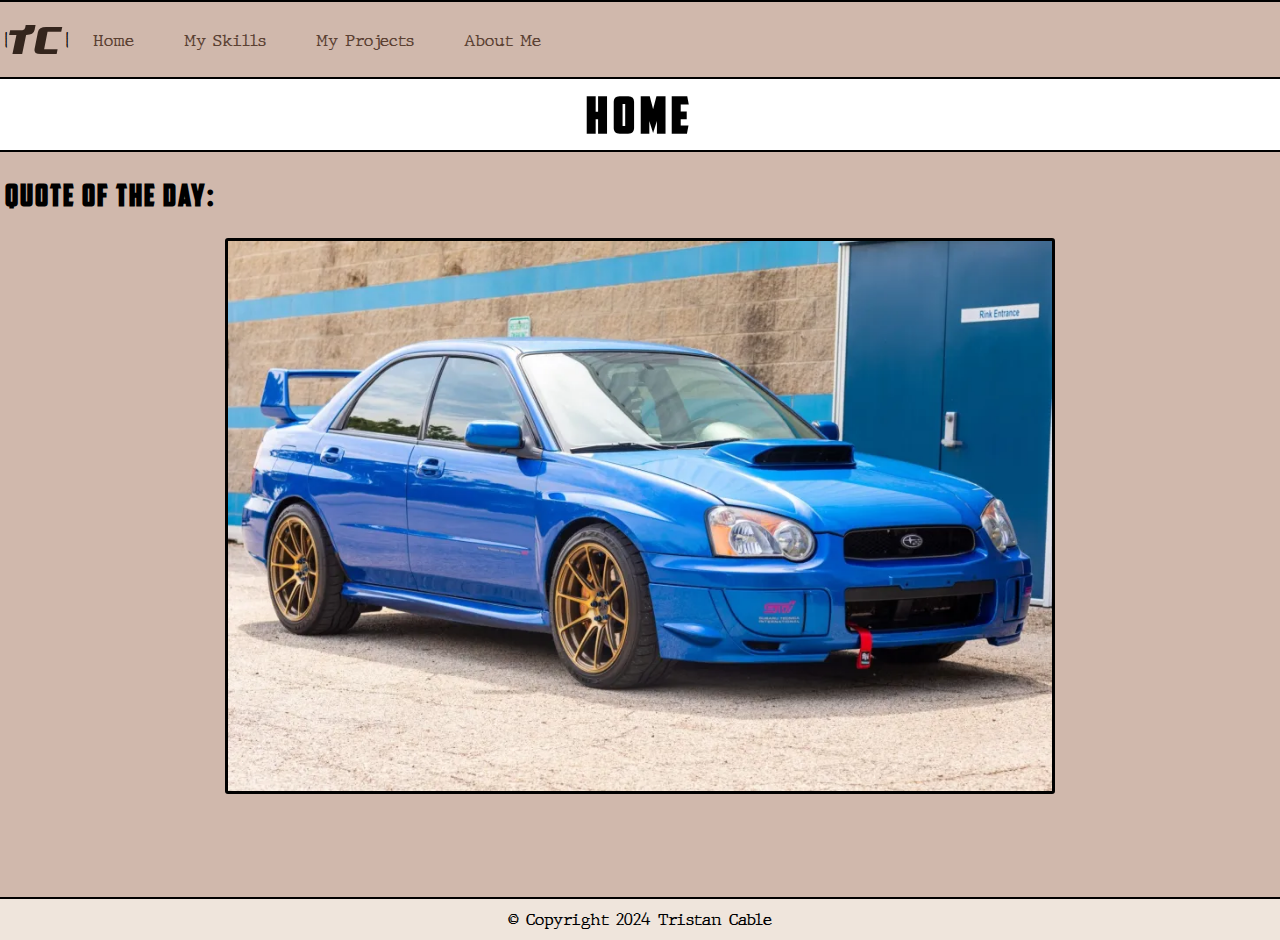
<file: index.html>
<!-- ChatGPT was used to help reword sentences. -->

<!DOCTYPE html>
<html>

<head>
    <title>Home</title>
    <link rel="stylesheet" href="./css/site.css" />
    <script src="./js/site.js" defer>
    </script>
</head>

<body>
    <header>
        <nav class="nav-bar">
            <ul>|
                <li id="logo">
                    TC
                </li>|
                <li>
                    <a href="index.html">Home</a>
                </li>
                <li>
                    <a href="skills.html">My Skills</a>
                </li>
                <li>
                    <a href="projects.html">My Projects</a>
                </li>
                <li>
                    <a href="about me.html">About Me</a>
                </li>
            </ul>
        </nav>
    </header>
    <h1>Home</h1>
    <main>
        <div class="border">
            <div id="text">
                <h2>Quote of the Day:</h2>
                <div id="quote-container">
                </div>
                <div id="div-slideshow">
                    <img id="slideshow" src="./images/2004 Subaru Impreza WRX STi.png" name="image">
                </div>
            </div>
        </div>
    </main>
    <footer>
        &copy; Copyright 2024 Tristan Cable
    </footer>
</body>

</html>
</file>
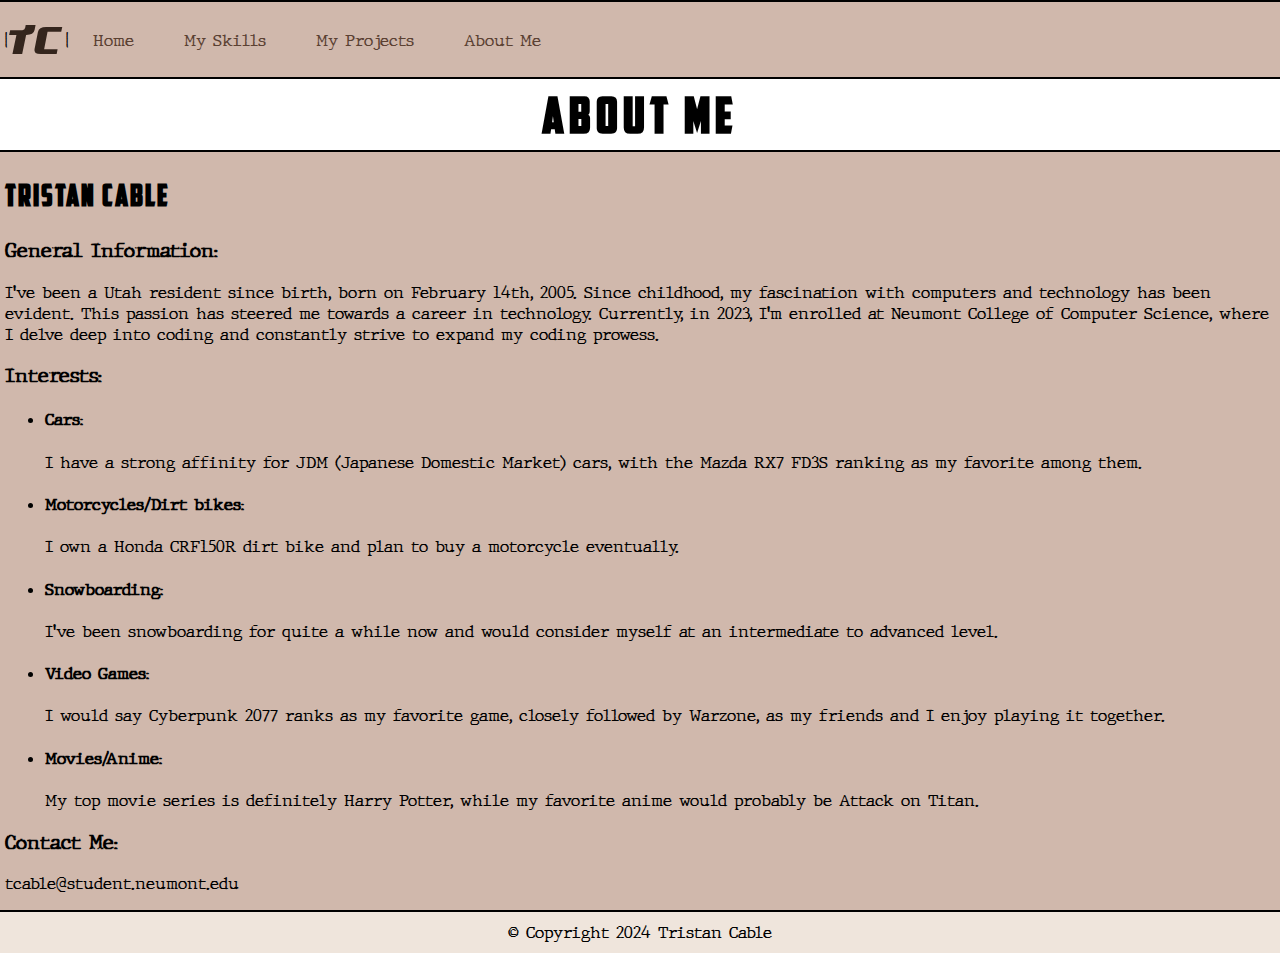
<file: about me.html>
<!-- ChatGPT was used to help reword sentences. -->

<!DOCTYPE html>
<html>

<head>
    <title>About me</title>
    <link rel="stylesheet" href="./css/site.css" />
    <script src="./js/site.js" defer>
    </script>
</head>

<body>
    <header>
        <nav class="nav-bar">
            <ul>|
                <li id="logo">
                    TC
                </li>|
                <li>
                    <a href="index.html">Home</a>
                </li>
                <li>
                    <a href="skills.html">My Skills</a>
                </li>
                <li>
                    <a href="projects.html">My Projects</a>
                </li>
                <li>
                    <a href="about me.html">About Me</a>
                </li>
            </ul>
        </nav>
    </header>
    <h1>About Me</h1>
    <main>
        <div class="border">
            <div id="text">
                <h2>Tristan Cable</h2>
                <h3>General Information:</h3>
                <p>I've been a Utah resident since birth, born on 
                    February 14th, 2005. Since childhood, my fascination 
                    with computers and technology has been evident. This 
                    passion has steered me towards a career in technology. 
                    Currently, in 2023, I'm enrolled at Neumont College of 
                    Computer Science, where I delve deep into coding and 
                    constantly strive to expand my coding prowess.
                </p>

                <h3>Interests:</h3>
                <ul>
                    <li>
                        <h4>Cars:</h4>
                        I have a strong affinity for JDM (Japanese
                        Domestic Market) cars, with the Mazda RX7 FD3S
                        ranking as my favorite among them.
                    </li>

                    <li>
                        <h4>Motorcycles/Dirt bikes:</h4>
                        I own a Honda CRF150R dirt bike and plan to buy a
                        motorcycle eventually.
                    </li>

                    <li>
                        <h4>Snowboarding:</h4>
                        I've been snowboarding for quite a while now and
                        would consider myself at an intermediate to
                        advanced level.
                    </li>

                    <li>
                        <h4>Video Games:</h4>
                        I would say Cyberpunk 2077 ranks as my favorite
                        game, closely followed by Warzone, as my friends
                        and I enjoy playing it together.
                    </li>

                    <li>
                        <h4>Movies/Anime:</h4>
                        My top movie series is definitely Harry Potter,
                        while my favorite anime would probably be Attack
                        on Titan.
                    </li>
                </ul>

                <h3>Contact Me:</h3>
                <p>tcable@student.neumont.edu</p>
            </div>
        </div>
    </main>
    <footer>
        &copy; Copyright 2024 Tristan Cable
    </footer>
</body>

</html>
</file>
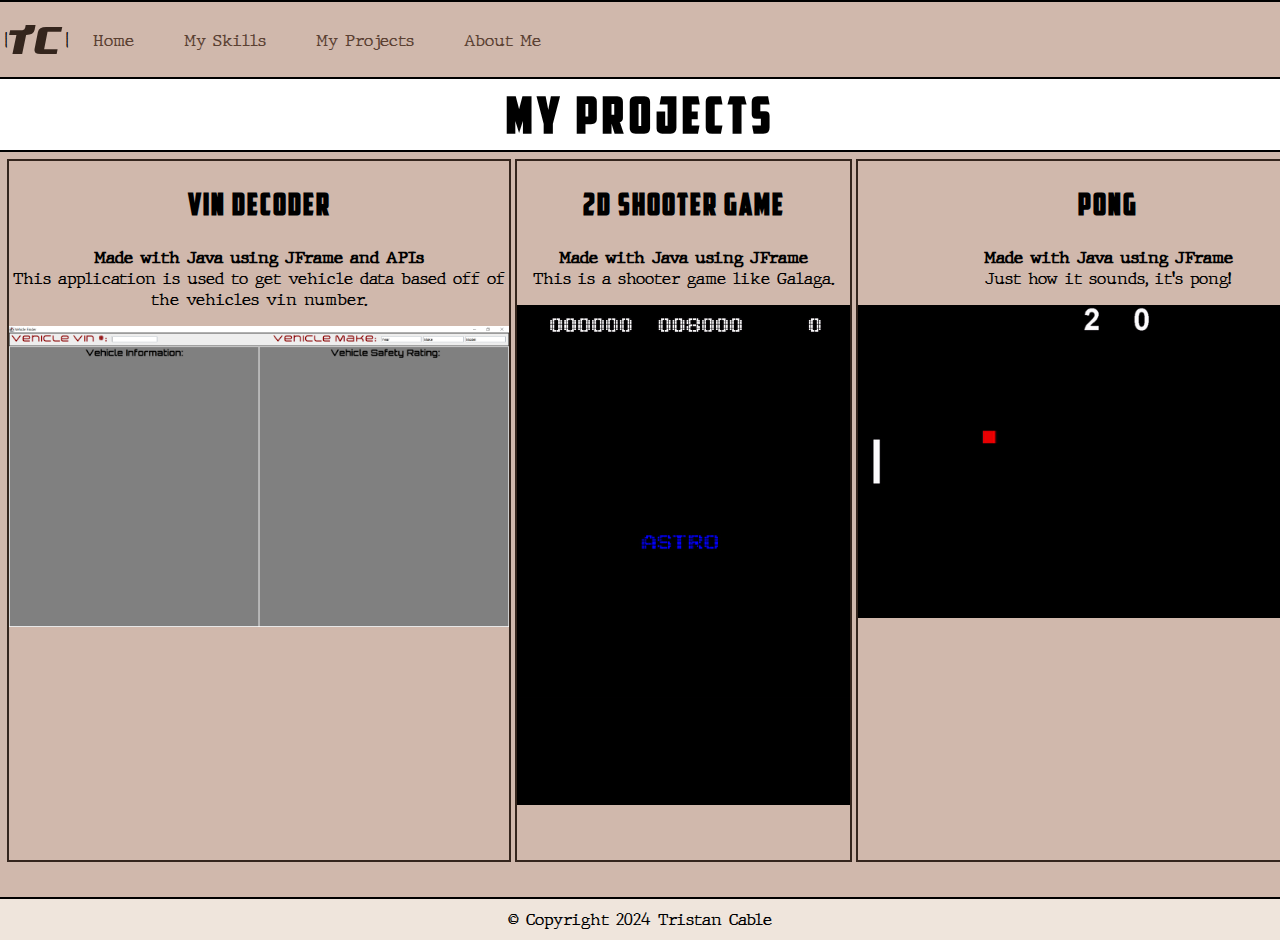
<file: projects.html>
<!-- ChatGPT was used to help reword sentences. -->

<!DOCTYPE html>
<html>

<head>
    <title>My Projects</title>
    <link rel="stylesheet" href="./css/site.css" />
    <script src="./js/site.js" defer>
    </script>
</head>

<body>
    <header>
        <nav class="nav-bar">
            <ul>|
                <li id="logo">
                    TC
                </li>|
                <li>
                    <a href="index.html">Home</a>
                </li>
                <li>
                    <a href="skills.html">My Skills</a>
                </li>
                <li>
                    <a href="projects.html">My Projects</a>
                </li>
                <li>
                    <a href="about me.html">About Me</a>
                </li>
            </ul>
        </nav>
    </header>
    <h1>My Projects</h1>
    <main>
        <div class="border">
            <div id="text">
                <div id="projects">
                    <div id="project1">
                        <h2>Vin Decoder</h2>
                        <p><strong>Made with Java using JFrame and APIs</strong><br>
                            This application is used to get vehicle data 
                            based off of the vehicles vin number.</p>
                            <img src="./images/Vehicle Finder.PNG">
                    </div>
                    <div id="project2">
                        <h2>2D Shooter Game</h2>
                        <p><strong>Made with Java using JFrame</strong><br>
                            This is a shooter game like Galaga.</p>
                            <img src="./images/2D Shooter Game.gif">
                    </div>
                    <div id="project3">
                        <h2>Pong</h2>
                        <p><strong>Made with Java using JFrame</strong><br>
                            Just how it sounds, it's pong!</p>
                            <img src="./images/Pong.gif">
                    </div>
                </div>
            </div>
        </div>
    </main>
    <footer>
        &copy; Copyright 2024 Tristan Cable
    </footer>
</body>

</html>
</file>
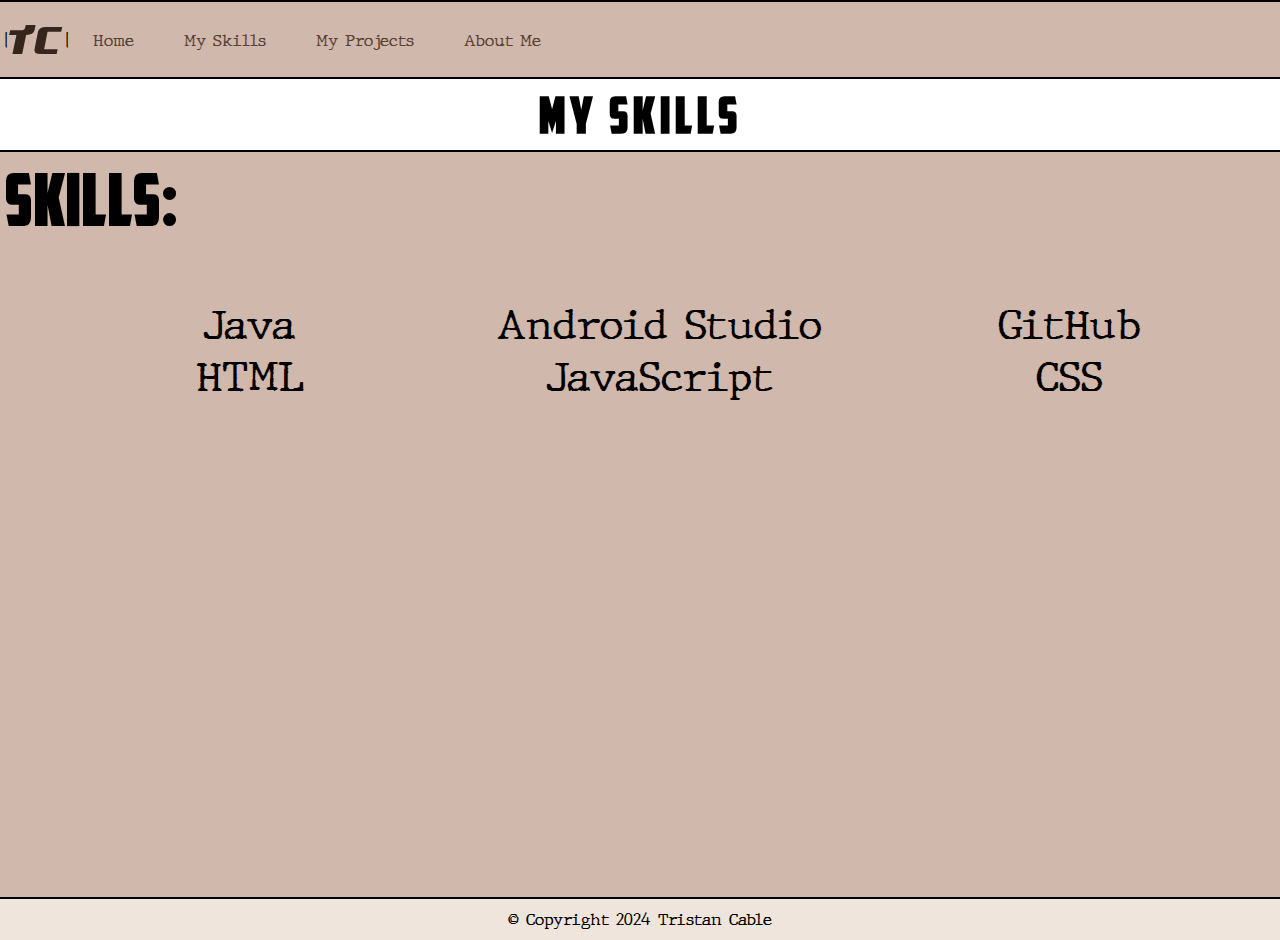
<file: skills.html>
<!-- ChatGPT was used to help reword sentences. -->

<!DOCTYPE html>
<html>

<head>
    <title>My Skills</title>
    <link rel="stylesheet" href="./css/site.css" />
    <script src="./js/site.js" defer>
    </script>
</head>

<body>
    <header>
        <nav class="nav-bar">
            <ul>|
                <li id="logo">
                    TC
                </li>|
                <li>
                    <a href="index.html">Home</a>
                </li>
                <li>
                    <a href="skills.html">My Skills</a>
                </li>
                <li>
                    <a href="projects.html">My Projects</a>
                </li>
                <li>
                    <a href="about me.html">About Me</a>
                </li>
            </ul>
        </nav>
    </header>
    <h1>My Skills</h1>
    <main>
        <div class="border">
            <div id="text">
                <h2 id="skills-h2">Skills:</h2>
                <ul id="skills">
                    <li id="skills1">Java</li>
                    <li id="skills1">Android Studio</li>
                    <li id="skills2">GitHub</li>
                    <li id="skills2">HTML</li>
                    <li id="skills3">JavaScript</li>
                    <li id="skills3">CSS</li>
                </ul>
            </div>
        </div>
    </main>
    <footer>
        &copy; Copyright 2024 Tristan Cable
    </footer>
</body>

</html>
</file>
<file: css/site.css>
@font-face {
    font-family: "osaka";
    src: url("../osaka-re.ttf");
}

@font-face {
    font-family: "komigo";
    src: url("../Komigo3D-Regular.ttf");
}

@font-face {
    font-family: "crunch-chips";
    src: url("../Crunch\ Chips.otf");
}

@font-face {
    font-family: "typewriter";
    src: url("../JMH\ Typewriter.ttf");
}

@font-face {
    font-family: "american-captain";
    src: url("../American\ Captain.ttf");
}

@font-face {
    font-family: "redhands";
    src: url("../KGRedHands.ttf");
}

body {
    display: flex;
    flex-direction: column;
    min-height: 940px;
    margin: 0;
    font-family: "typewriter";
}

main {
    background-color: #D0B8AC;
    flex: 1;
    border-bottom: black solid 2px;
    border-top: black solid 2px;
}

footer {
    background-color: #EFE5DC;
    padding: 10px 0;
    text-align: center;
    margin-top: auto;
}

.nav-bar {
    text-align: left;
    border-bottom: black solid 2px;
    border-top: black solid 2px;
}

nav ul {
    background-color: #D0B8AC;
    height: 75px;
    display: flex;
    align-items: center;
    list-style-type: none;
    margin: 0;
    padding-left: 5px;
}

#logo {
    color: #34251D;
    text-decoration: none;
    font-size: 50px;
    font-family: "osaka";
    padding-right: 5px;
    margin-left: 0px;
    margin-bottom: 6px;
    vertical-align: middle;
    text-align: center;
}

ul li a {
    color: #5B4133;
    text-decoration: none;
    padding: 20px 25px;
    vertical-align: middle;
    text-align: center;
}

ul li a:hover {
    background-color: rgb(243, 216, 199, .4);
    color: #665750;
}

.nav-bar a:active {
    background-color: rgb(243, 216, 199, .3);
}

h1 {
    text-align: center;
    font-family: "american-captain";
    font-size: 50px;
    letter-spacing: 5px;
    margin: 5px;
}

h2 {
    font-family: "american-captain";
    font-size: 30px;
    letter-spacing: 2px;
}

#text {
    margin: 5px;
}

#quote-container {
    display: flex;
    flex-wrap: wrap;
}

.quote-box {
    padding: 10px;
    display: flex;
    max-width: 100%;
    margin-right: 10px;
    margin-bottom: 10px;
    align-items: center;
}

.quote-box h2 {
    margin-top: 0;
}

.quoteImg img {
    margin-right: 10px;
    max-width: 100px;
    max-height: 100px;
}

#div-slideshow {
    display: flex;
    justify-content: center;
    align-items: center;
}

#slideshow {
    border: black solid 3px;
    border-radius: 3px;
    height: 550px;
}

#skills-h2 {
    margin-top: 0px;
    font-size: 70px;
}

#skills {
    display: flex;
    flex-wrap: wrap;
    font-family: "typewriter";
    font-size: 40px;
}

#skills1, #skills2, #skills3 {
    flex-basis: 33.33%;
    text-align: center;
    list-style-type: none;
}

#projects {
    display: flex;
    flex-direction: row;
}

#project1, #project2, #project3 {
    flex-basis: 33.33%;
    text-align: center;
    border: #34251D solid 2px;
    padding-bottom: 50px;
    margin: 2px;
}

#project1 img {
    width: 500px;
}

#project2 img {
    height: 500px;
}

#project3 img {
    width: 500px;
}
</file>
